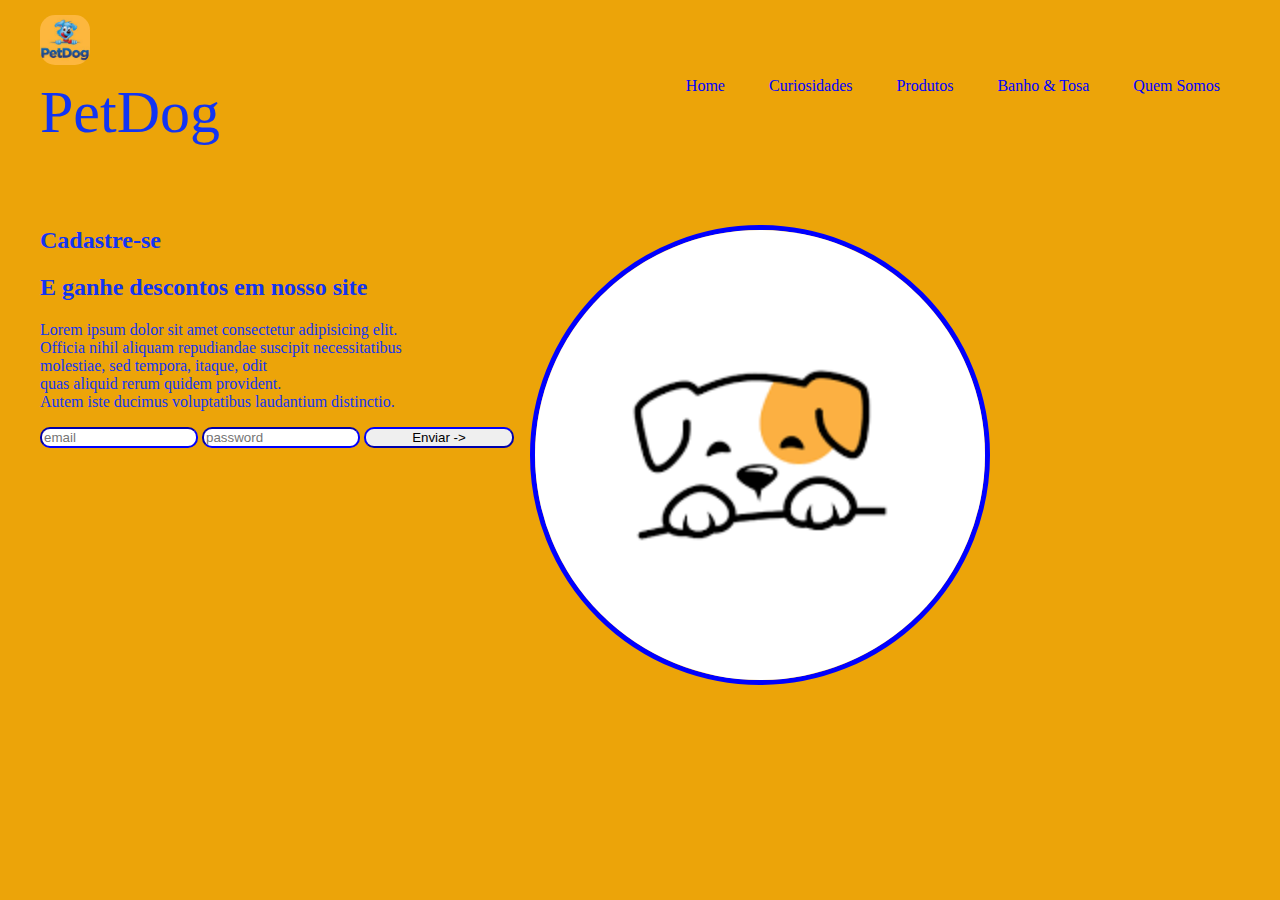
<file: index.html>
<!DOCTYPE html>
<html lang="pt-br">
<head>
    <meta charset="UTF-8">
    <meta http-equiv="X-UA-Compatible" content="IE=edge">
    <meta name="viewport" content="width=device-width, initial-scale=1.0">
    <link href="style.css" rel="stylesheet">
    <title>PetDog</title>
</head>

<body>
    <header>
        <div id="title">
            <img src="petDog.jfif" alt="logotipo Dog" width="50" height="50">
            <h1>PetDog</h1>
            <h1></h1>
        </div>
        <div>
        <ul>
            <a href=""><li>Home</li></a>
            <a href="file:///C:/Users/cosmo/OneDrive/%C3%81rea%20de%20Trabalho/desenvolvedor-web-senac/05-meu-amigo-cao/curiosidade.html"><li>Curiosidades</li></a>
            <a href="file:///C:/Users/cosmo/OneDrive/%C3%81rea%20de%20Trabalho/desenvolvedor-web-senac/08-projeto/produtos.html"><li>Produtos</li></a>
            <a href="file:///C:/Users/cosmo/OneDrive/%C3%81rea%20de%20Trabalho/desenvolvedor-web-senac/08-projeto/banho-e-tosa.html"><li>Banho & Tosa</li></a>
            <a href="file:///C:/Users/cosmo/OneDrive/%C3%81rea%20de%20Trabalho/desenvolvedor-web-senac/04-quem-somos/quem-somos.html"><li>Quem Somos</li></a>
        </ul>
    </div>

    </header>

    <main>
        <aside>
            <h2>Cadastre-se</h2>
            <h2>E ganhe descontos em nosso site</h2>
            <p>Lorem ipsum dolor sit amet consectetur adipisicing elit.<br>Officia nihil aliquam repudiandae suscipit necessitatibus<br> molestiae, sed tempora, itaque, odit<br> quas aliquid rerum quidem provident. <br>Autem iste ducimus voluptatibus laudantium distinctio.</p>

            <form>
                <input type="email" placeholder="email">
                <input type="password" placeholder="password">
                <input type="submit" value="Enviar ->">
            </form>
        </aside>
       
        <article>
            <img src="dog.png" alt="logotipo Dog" width="450" height="450">
        </article>
         

    </main>
        <img>
    <footer>

    </footer>
</body>

</html>
</file>
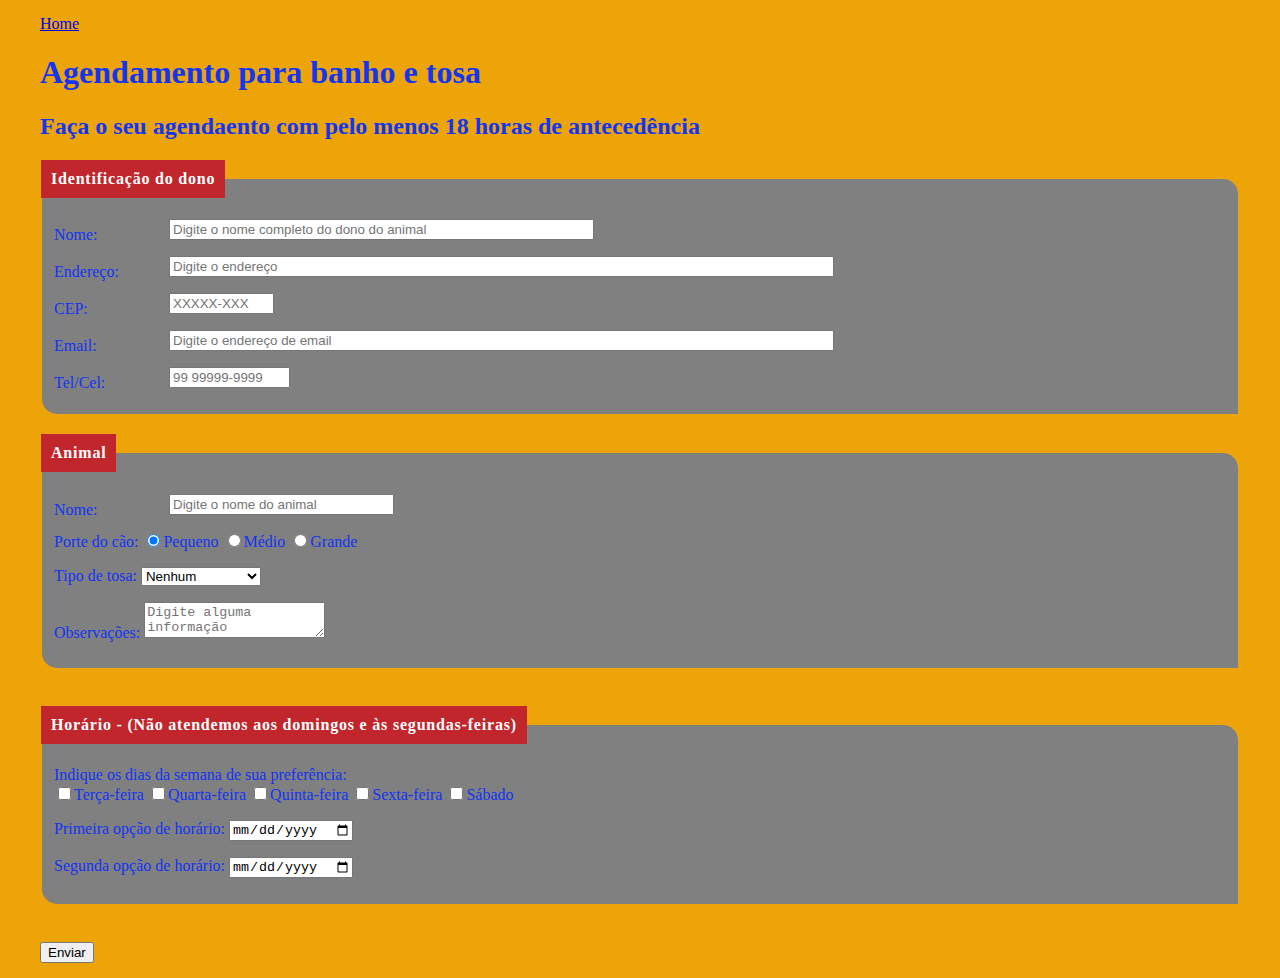
<file: banho-e-tosa.html>
<!DOCTYPE html>
<html lang="en">
<head>
    <meta charset="UTF-8">
    <meta http-equiv="X-UA-Compatible" content="IE=edge">
    <meta name="viewport" content="width=device-width, initial-scale=1.0">
    <title>Banho e Tosa</title>
    <style>
        body {
            background-color: rgb(236, 164, 9);
            color:rgb(18, 52, 243);
            font-family: Georgia, 'Times New Roman', Times, serif;
            max-width: 1200px;
            margin: 0 auto;
            padding: 15px;
        }

        fieldset {
            background-color: #808080;
            border: none;
            border-radius: 0 15px;
            margin-bottom: 20px;
        }

        fieldset legend {
            background-color: #c0262c;
            color: #fff;
            font-weight: bold;
            letter-spacing: .05em;
            padding: 10px;
            margin-left: -13px;
        }

        fieldset label{
            display: block;
            margin-top: 7px;
            float: left;
            width: 115px;
        }
    </style>
</head>
<body>
    <a href="file:///C:/Users/cosmo/OneDrive/%C3%81rea%20de%20Trabalho/desenvolvedor-web-senac/landingPage/page.html">Home</a>
    <h1>Agendamento para banho e tosa</h1>
    <h2>Faça o seu agendaento com pelo menos 18 horas de antecedência</h2>
    <fieldset id="ident_dono">
    <legend>Identificação do dono</legend>
    <form method="post" id="contato" action="obrigado.html">
        <p><label for="nome_do_dono">Nome:</label><input type="text" name="nome_do_dono" id="nome_do_dono" size="50" maxlength="100"
        placeholder="Digite o nome completo do dono do animal"></p>
        <p><label for="endereço">Endereço:</label><input type="text" name="endereço" id="endereço" size="80"
        maxlength="60" placeholder="Digite o endereço"></p>
        <p><label for="cep">CEP:</label><input type="text" name="cep" id="cep" size="10" maxlength="9" placeholder="XXXXX-XXX"></p>
        <p><label for="email_dono">Email:</label><input type="email" name="email_dono" id="email_dono" size="80"
        maxlength="60" placeholder="Digite o endereço de email"></p>
        <p><label for="tel_dono">Tel/Cel:</label><input type="text" name="tel_dono" id="tel_dono" size="12" maxlength="13"
        placeholder="99 99999-9999"></p>
    </fieldset>
    <fieldset id="ident_animal"><legend>Animal</legend>
        <p><label for="nome_do_animal">Nome:</label><input type="text" name="nome_do_animal" id="nome_do_animal" size="25" maxlength="40"
        placeholder="Digite o nome do animal"></p>
        <p>Porte do cão:
            <input type="radio" name="porte_animal" id="animal_pequeno"
            value="animal_pequeno" checked>Pequeno
            <input type="radio" name="porte_animal" id="animal_medio"
            value="animal_medio">Médio
            <input type="radio" name="porte_animal" id="animal_grande"
            value="animal_grande">Grande
        </p>
        <p>
            Tipo de tosa:
            <select name="tipo_tosa" id="tipo_tosa">
                <option value="">Nenhum</option>
                <option value="padrão">Tosa Padrão</option>
                <option value="higienica">Tosa Higiênica</option>
                <option value="tesoura">Tosa na Tesoura</option>
                <option value="raca">Tosa da Raça</option>
                <option value="bebe">Tosa Bebê</option>
            </select>
        </p>
        <p>Observações:
            <textarea name="q_obs" id="q_obs" placeholder="Digite alguma informação
            sobre o animal, se necessário"></textarea>
        </p>
        
    </fieldset><br>
    <fieldset id="ident_marcacao">
        <legend>Horário - (Não atendemos aos domingos e às segundas-feiras)</legend>
        <p>Indique os dias da semana de sua preferência:<br>
            <input type="checkbox" name="semana" value="idterca"/>Terça-feira
            <input type="checkbox" name="semana" value="idquarta"/>Quarta-feira
            <input type="checkbox" name="semana" value="idquinta"/>Quinta-feira
            <input type="checkbox" name="semana" value="idsexta"/>Sexta-feira
            <input type="checkbox" name="semana" value="idsabado"/>Sábado
        </p>
        <p>Primeira opção de horário:
            <input type="date" name="Pdata" id="Pdata"></p>
        <p>Segunda opção de horário:
            <input type="date" name="Pdata" id="Pdata"></p>
    </fieldset><br>
        <input type="submit" value="Enviar">
        
    
    </form>
</body>
</html>
</file>
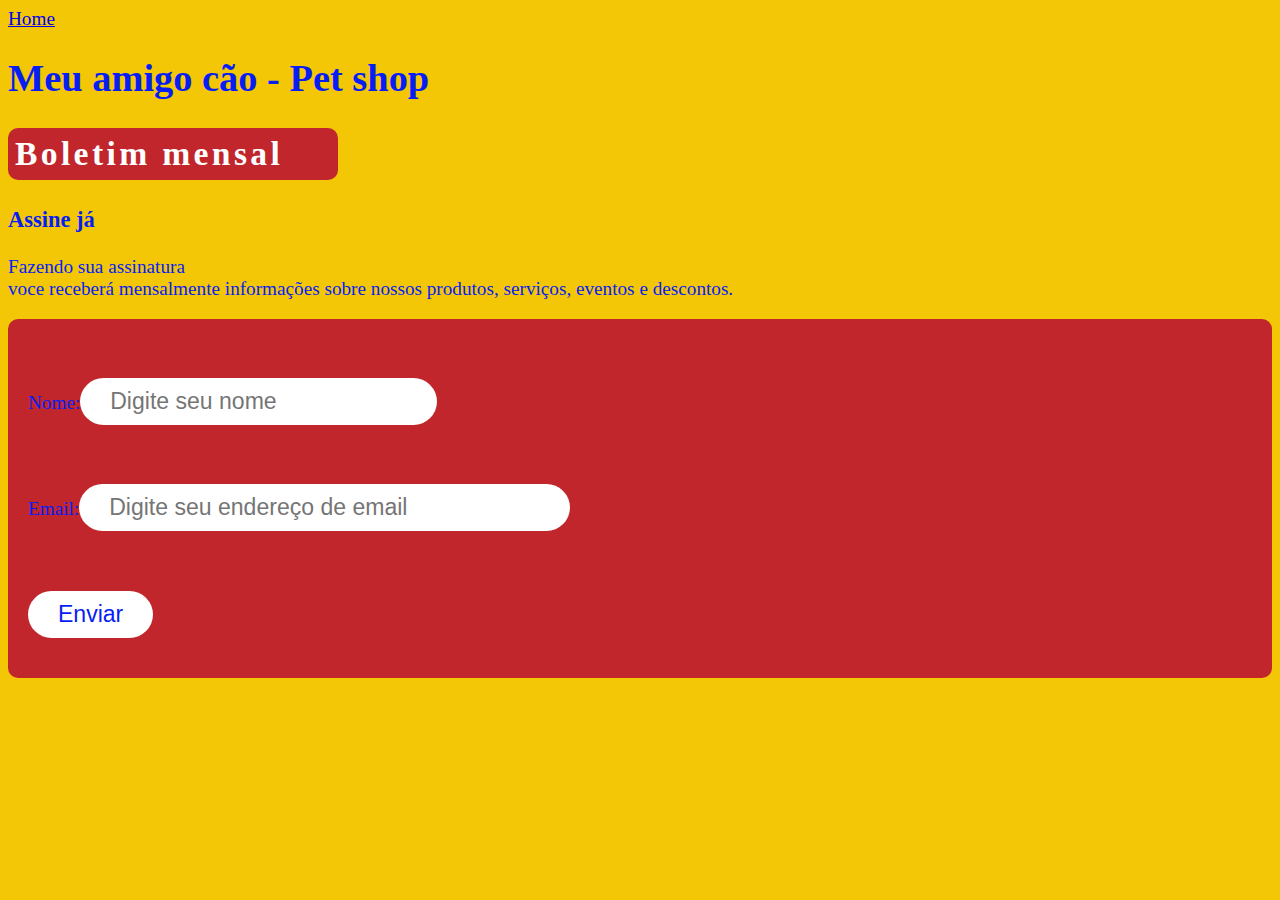
<file: boletim.html>
<!DOCTYPE html>
<html lang="en">
<head>
    <meta charset="UTF-8">
    <meta http-equiv="X-UA-Compatible" content="IE=edge">
    <meta name="viewport" content="width=device-width, initial-scale=1.0">
    <title>Boletim</title>
    <style>
        body {
            background-color: #f3c706;
            font-size: 1.2em;
            color: #061ef3;
        }

        h2 {
            font-size: 1.75em; /* 28/16 = 1.75 */
            background-color: #c0262c;
            border-radius: 10px;
            color: #fff;
            letter-spacing: .1em;
            padding: 7px;
            width: 316px;
        }

        form {
            background-color: #c0262c;
            border-radius: 10px;
            margin: 0px;
            padding: 20px;
        }

        input {
            background-color: white;
            border: none;
            border-radius: 30px;
            font-size: 1.2em;
            color: #061ef3;
            padding: 10px 30px;
            margin: 20px 0;
            text-shadow: 2px 2px 5px #00000000;
            cursor: pointer;
        }
    </style>
</head>
<body>
    <li><a href="file:///C:/Users/cosmo/OneDrive/%C3%81rea%20de%20Trabalho/desenvolvedor-web-senac/08-projeto/index.html">Home</a></li>
    <h1>Meu amigo cão - Pet shop</h1>
    <h2>Boletim mensal</h2>
    <h3>Assine já</h3>
    <p>Fazendo sua assinatura<br>
    voce receberá mensalmente informações sobre nossos produtos, serviços, eventos e descontos.</p>
    <form method="post" id="boletim" action="aobrigado.html">
        <p><label for="nome">Nome:</label><input type="text" name="nome" id="nome" placeholder="Digite seu nome"></p>
        <p><label for="email">Email:</label><input type="email" name="email" id="email" placeholder="Digite seu endereço de email" size="30"></p>

        <input type="submit"  value="Enviar" >
    </form>
</body>
</html>
</file>
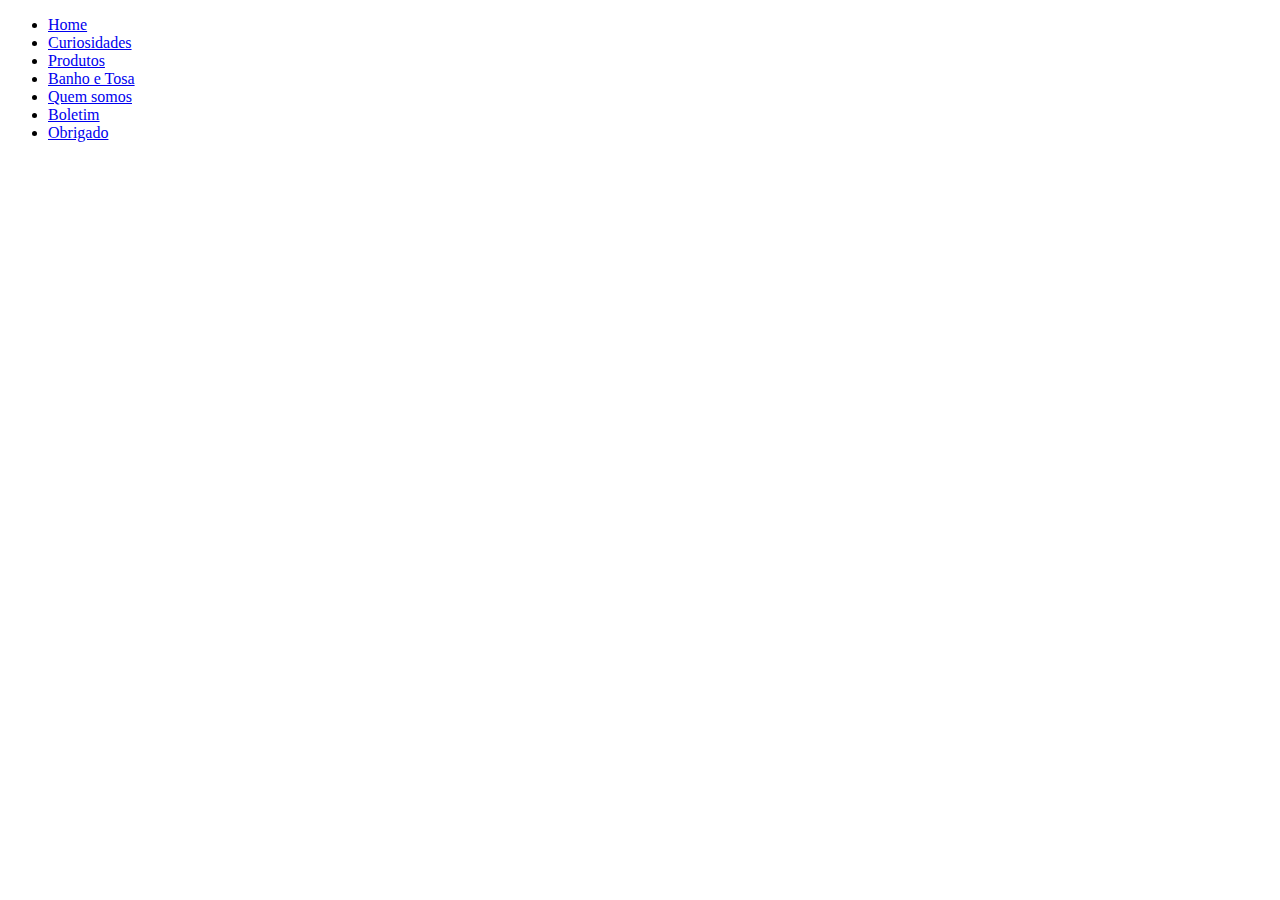
<file: index-prototipo.html>
<!DOCTYPE html>
<html lang="en">
<head>
    <meta charset="UTF-8">
    <meta http-equiv="X-UA-Compatible" content="IE=edge">
    <meta name="viewport" content="width=device-width, initial-scale=1.0">
    <title>Home</title>
</head>
<body>
    <ul>
        <li><a href="file:///C:/Users/cosmo/OneDrive/%C3%81rea%20de%20Trabalho/desenvolvedor-web-senac/08-projeto/index.html">Home</a></li>
        <li><a href="file:///C:/Users/cosmo/OneDrive/%C3%81rea%20de%20Trabalho/desenvolvedor-web-senac/05-meu-amigo-cao/curiosidade.html" target="_blank">Curiosidades</a></li>
        <li><a href="file:///C:/Users/cosmo/OneDrive/%C3%81rea%20de%20Trabalho/desenvolvedor-web-senac/08-projeto/produtos.html" target="_blank">Produtos</a></li>
        <li><a href="file:///C:/Users/cosmo/OneDrive/%C3%81rea%20de%20Trabalho/desenvolvedor-web-senac/08-projeto/banho-e-tosa.html">Banho e Tosa</a></li>
        <li><a href="file:///C:/Users/cosmo/OneDrive/%C3%81rea%20de%20Trabalho/desenvolvedor-web-senac/04-quem-somos/quem-somos.html" target="_blank">Quem somos</a></li>
        <li><a href="file:///C:/Users/cosmo/OneDrive/%C3%81rea%20de%20Trabalho/desenvolvedor-web-senac/10-formularios/boletim.html" target="_blank">Boletim</a></li>
        <li><a href="file:///C:/Users/cosmo/OneDrive/%C3%81rea%20de%20Trabalho/desenvolvedor-web-senac/10-formularios/obrigado.html" target="_blank">Obrigado</a></li>
    </ul>
    
</body>
</html>
</file>
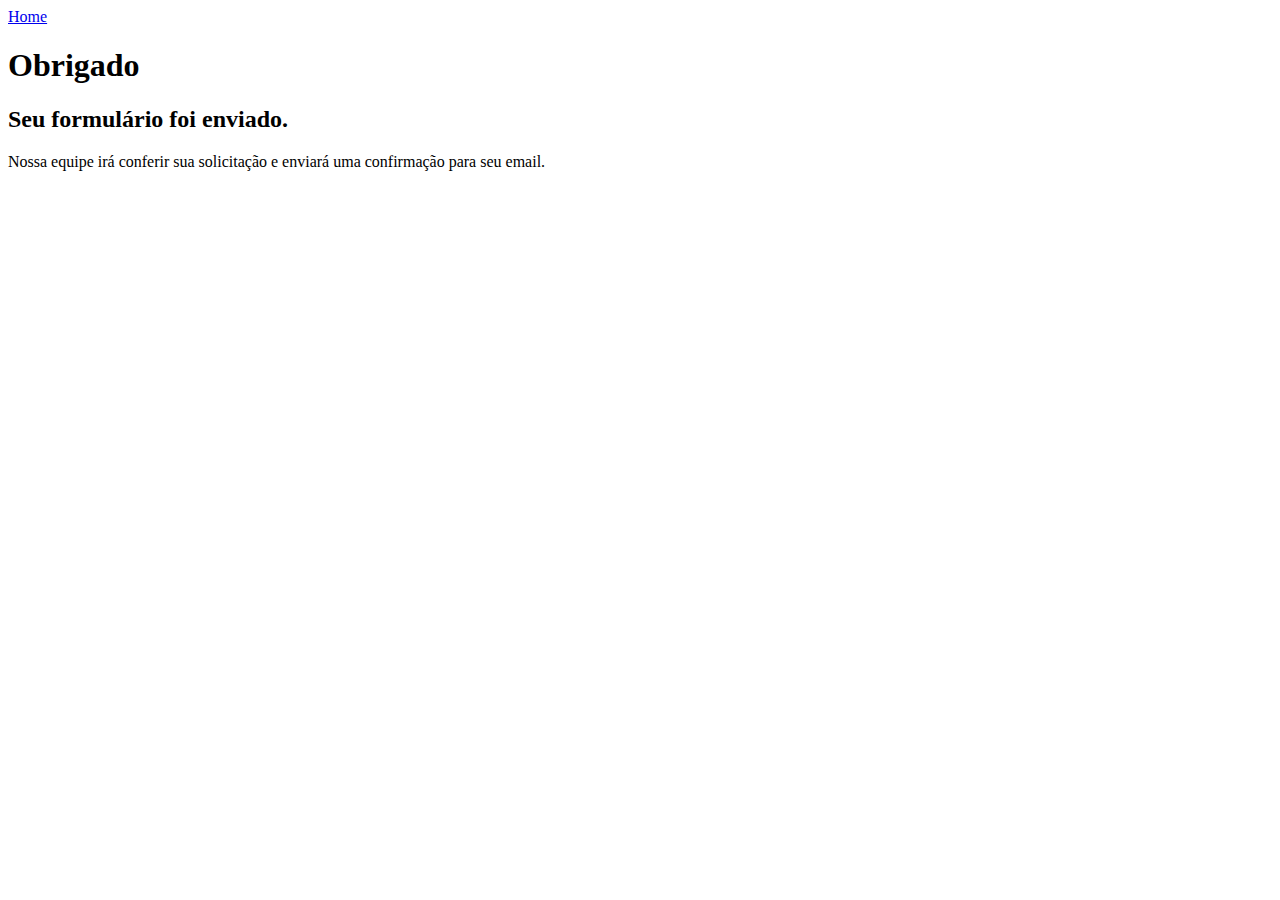
<file: obrigado.html>
<!DOCTYPE html>
<html lang="en">
<head>
    <meta charset="UTF-8">
    <meta http-equiv="X-UA-Compatible" content="IE=edge">
    <meta name="viewport" content="width=device-width, initial-scale=1.0">
    <title>Obrigado</title>
</head>
<body>
    <a href="file:///C:/Users/cosmo/OneDrive/%C3%81rea%20de%20Trabalho/desenvolvedor-web-senac/08-projeto/index.html">Home</a>
    <h1>Obrigado</h1>
    <h2>Seu formulário foi enviado.</h2>
    <p>Nossa equipe irá conferir sua solicitação e enviará uma confirmação para seu email.</p>
    
</body>
</html>
</file>
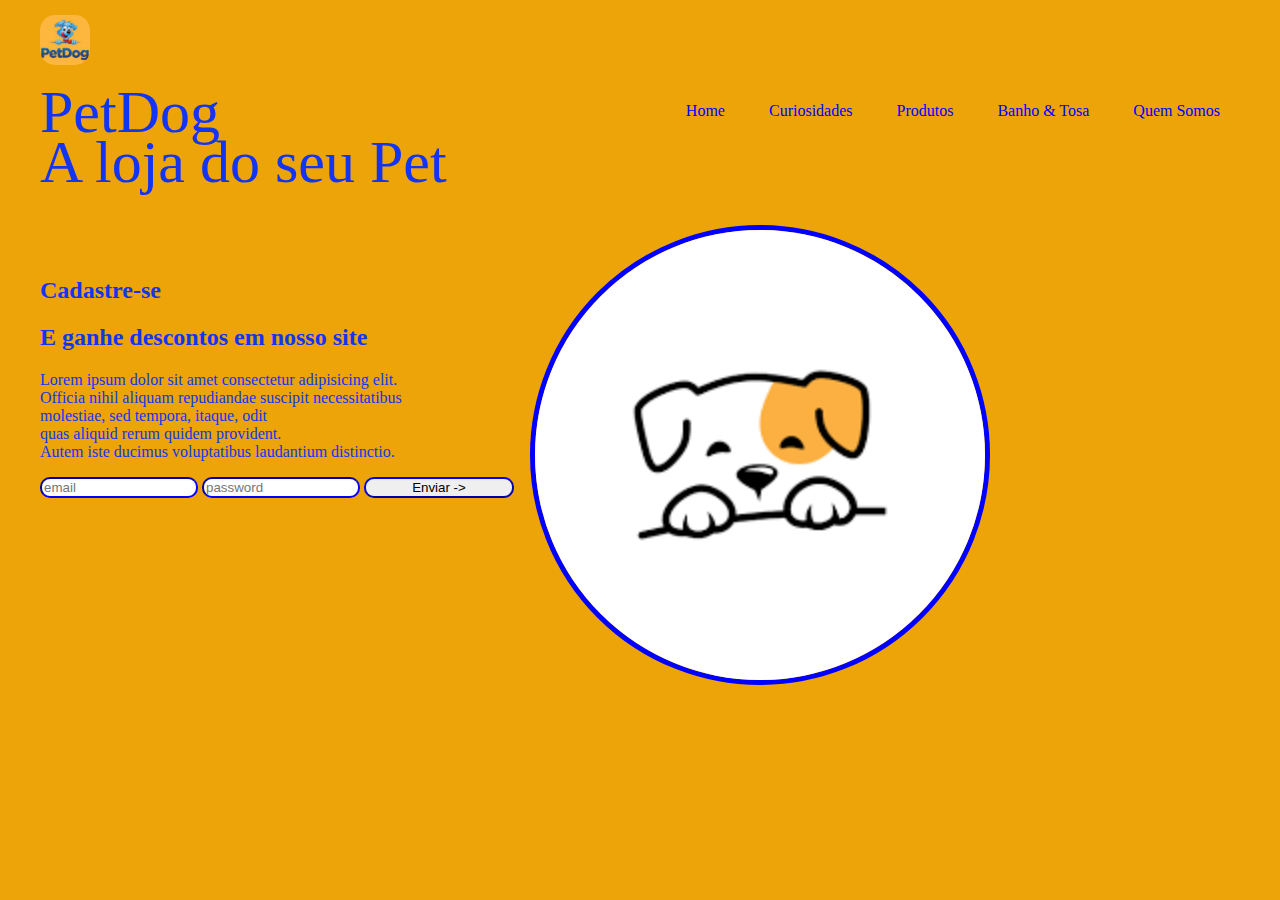
<file: page.html>
<!DOCTYPE html>
<html lang="pt-br">
<head>
    <meta charset="UTF-8">
    <meta http-equiv="X-UA-Compatible" content="IE=edge">
    <meta name="viewport" content="width=device-width, initial-scale=1.0">
    <link href="style.css" rel="stylesheet">
    <title>PetDog</title>
</head>

<body>
    <header>
        <div id="title">
            <img src="petDog.jfif" alt="logotipo Dog" width="50" height="50">
            <h1>PetDog</h1>
            <h1>A loja do seu Pet</h1>
        </div>

        <ul>
            <a href=""><li>Home</li></a>
            <a href="file:///C:/Users/cosmo/OneDrive/%C3%81rea%20de%20Trabalho/desenvolvedor-web-senac/05-meu-amigo-cao/curiosidade.html"><li>Curiosidades</li></a>
            <a href="file:///C:/Users/cosmo/OneDrive/%C3%81rea%20de%20Trabalho/desenvolvedor-web-senac/08-projeto/produtos.html"><li>Produtos</li></a>
            <a href="file:///C:/Users/cosmo/OneDrive/%C3%81rea%20de%20Trabalho/desenvolvedor-web-senac/08-projeto/banho-e-tosa.html"><li>Banho & Tosa</li></a>
            <a href="file:///C:/Users/cosmo/OneDrive/%C3%81rea%20de%20Trabalho/desenvolvedor-web-senac/04-quem-somos/quem-somos.html"><li>Quem Somos</li></a>
        </ul>
        

    </header>

    <main>
        <aside>
            <h2>Cadastre-se</h2>
            <h2>E ganhe descontos em nosso site</h2>
            <p>Lorem ipsum dolor sit amet consectetur adipisicing elit.<br>Officia nihil aliquam repudiandae suscipit necessitatibus<br> molestiae, sed tempora, itaque, odit<br> quas aliquid rerum quidem provident. <br>Autem iste ducimus voluptatibus laudantium distinctio.</p>

            <form>
                <input type="email" placeholder="email">
                <input type="password" placeholder="password">
                <input type="submit" value="Enviar ->">
            </form>
        </aside>
       
        <article>
            <img src="dog.png" alt="logotipo Dog" width="450" height="450">
        </article>
         

    </main>
        <img>
    <footer>

    </footer>
</body>

</html>
</file>
<file: style.css>
body {
background-color: rgb(236, 164, 9);
color:rgb(18, 52, 243);
font-family: Georgia, 'Times New Roman', Times, serif;
max-width: 1200px;
margin: 0 auto;
padding: 15px;
}

header {
    display: flex;
    flex-direction: row;
    justify-content: space-between;
    align-items: center;
}

div img {
    border-radius: 30%;
}

li:hover{
    font-size:larger;
    font-weight: 200;
}

input:hover{
    font-size:larger;
    font-weight: 200;
}

#title  {
    flex-direction: column;
    line-height: 10px;
    font-size: 10px;

}


li {
    display: inline-block;
    margin: 20px;
    color: blue;
}

h1 {
    font-weight: 200;
    font-size: 60px;

}

main {
    display: flex;
    flex-direction: row;
    margin-top: 50px;
}

article img {
    border-style: solid;
    border-width: 5px;
    border-color: blue;
    border-radius: 50%;
    position: absolute;
    right: 290px;
    top: 25%
}

input {
    border-radius: 10px;
    border-color: blue;
    width: 150px;
    
}
</file>
